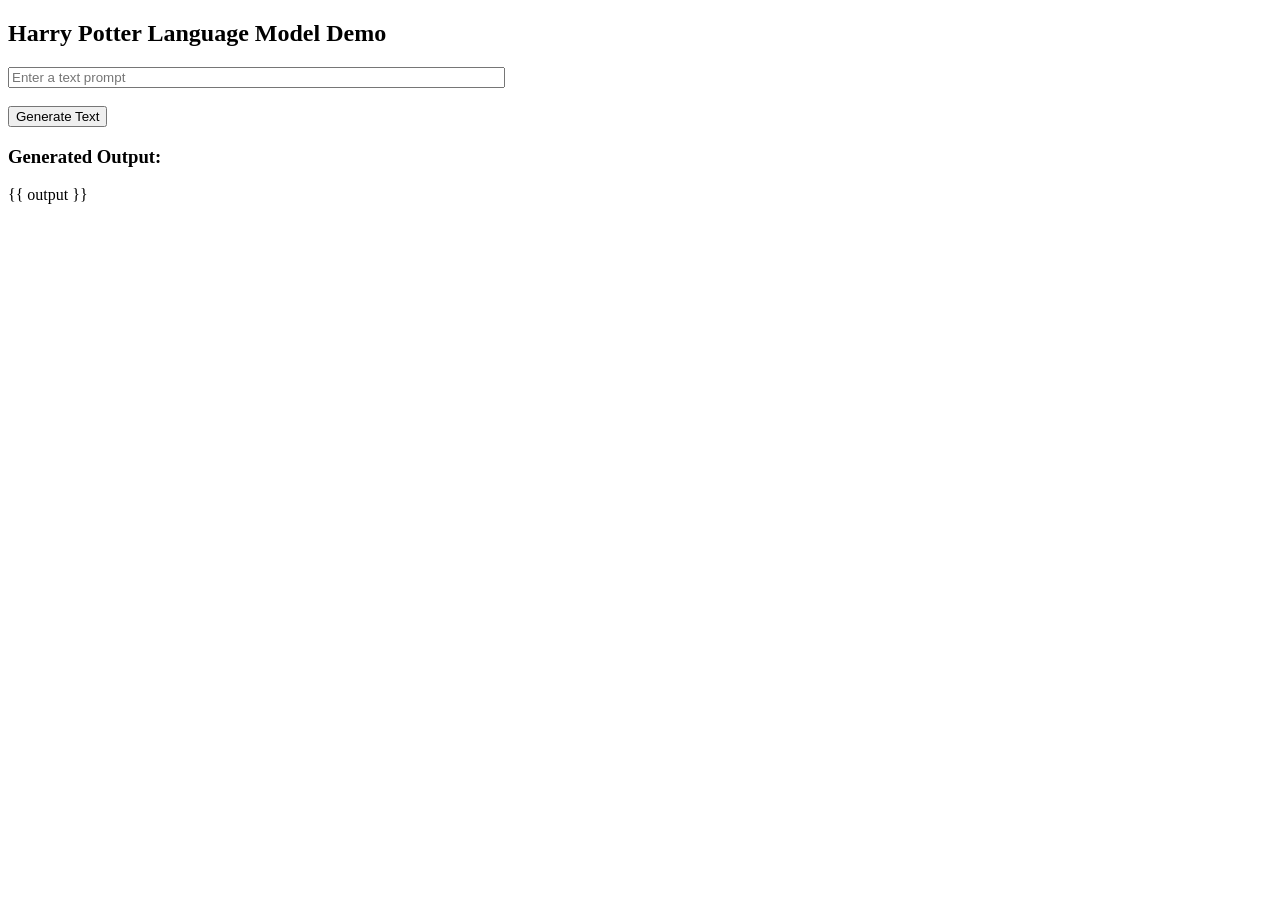
<file: a2_language_model/a2_task3_text_generation/templates/index.html>
<!DOCTYPE html>
<html>
<head>
    <title>Harry Potter Language Model</title>
</head>
<body>
    <h2>Harry Potter Language Model Demo</h2>

    <form method="POST">
        <input type="text" name="prompt" size="60" placeholder="Enter a text prompt">
        <br><br>
        <button type="submit">Generate Text</button>
    </form>

    <h3>Generated Output:</h3>
    <p>{{ output }}</p>
</body>
</html>
</file>
